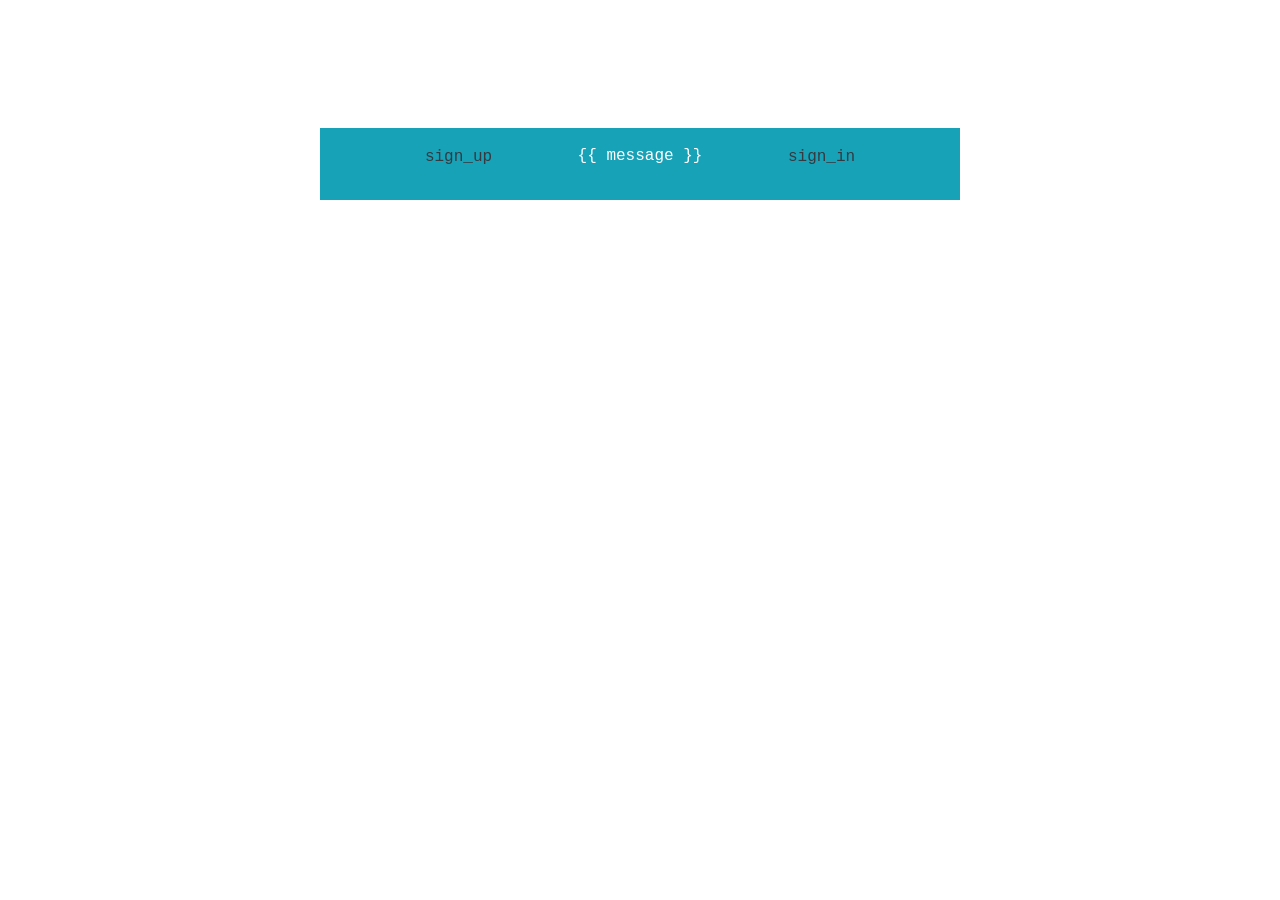
<file: templates/index.html>
<!DOCTYPE html>
<html lang="en">
<head>
    <meta charset="UTF-8">
    <title>Task1</title>
    <link rel="stylesheet" href="https://stackpath.bootstrapcdn.com/bootstrap/4.5.0/css/bootstrap.min.css" integrity="sha384-9aIt2nRpC12Uk9gS9baDl411NQApFmC26EwAOH8WgZl5MYYxFfc+NcPb1dKGj7Sk" crossorigin="anonymous">
</head>
<body>
    <div class="container bg-info text-white w-50 p-3" style="margin-top: 10%;">
        <div class="row" >
            <div class="col text-right">
                <a class="text-dark text-monospace" href="sign_up">sign_up</a>
            </div>
            <div class="col-5 text-center text-monospace">
                <p>{{ message }}</p>
            </div>
            <div class="col">
                <a class="text-dark text-monospace" href="sign_in">sign_in</a>
            </div>
        </div>        
    </div>    
</body>
</html>
</file>
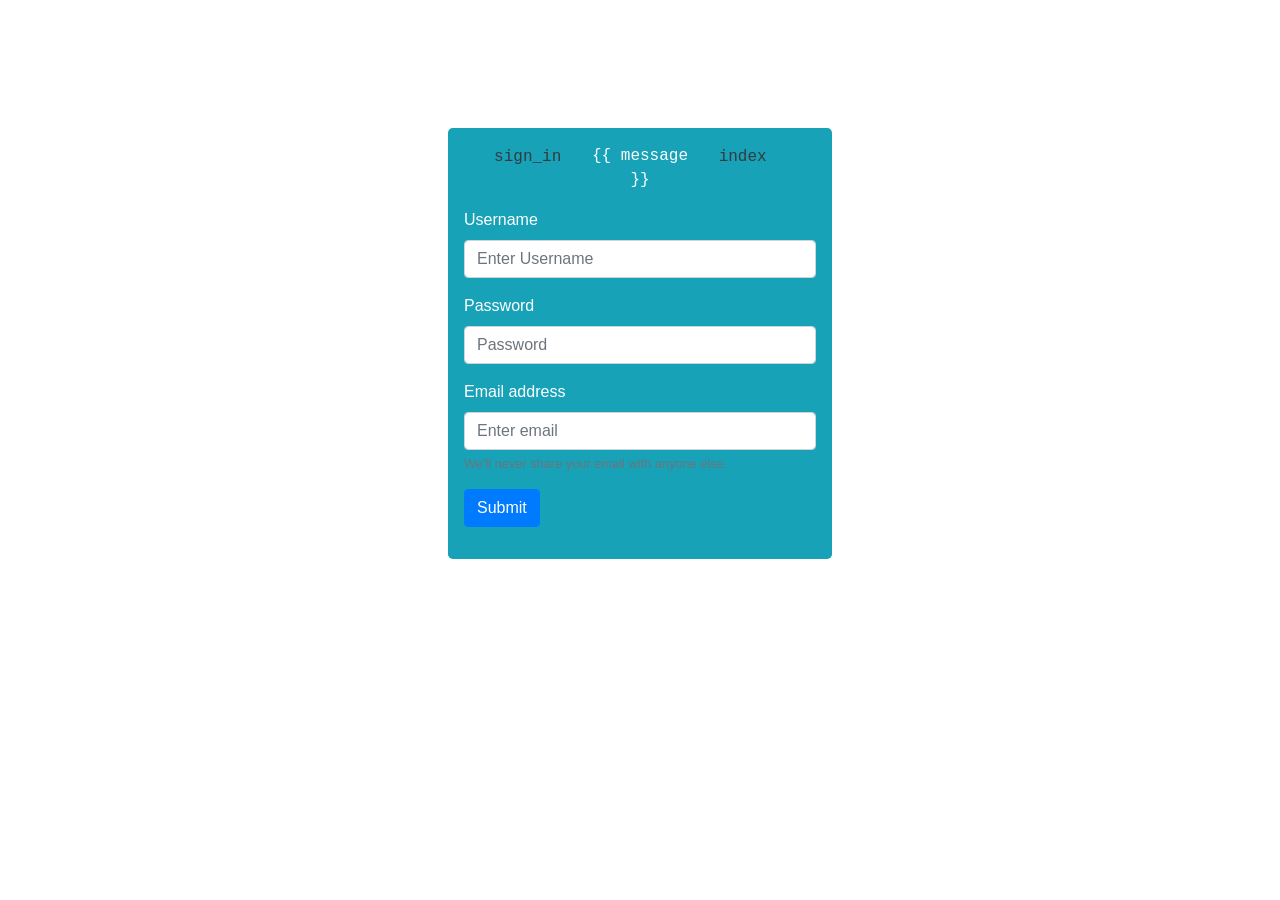
<file: templates/sign_up.html>
<!DOCTYPE html>
<html lang="en">
<head>
    <meta charset="UTF-8">
    <title>Sign_up</title>
    <link rel="stylesheet" href="https://stackpath.bootstrapcdn.com/bootstrap/4.5.0/css/bootstrap.min.css" integrity="sha384-9aIt2nRpC12Uk9gS9baDl411NQApFmC26EwAOH8WgZl5MYYxFfc+NcPb1dKGj7Sk" crossorigin="anonymous">
</head>
<body>
    <div class="container bg-info text-white p-3 rounded-lg" style="width: 30%!important; margin-top: 10%;">
        <div class="row" >
            <div class="col text-right">
                <a class="text-dark text-monospace" href="..\..\sign_in">sign_in</a>
            </div>
            <div class="col text-center text-monospace">
                <p>{{ message }}</p>
            </div>
            <div class="col">
                <a class="text-dark text-monospace" href="..\">index</a>
            </div>
        </div>
        <form action="" method="post">
            <div class="form-group">
                <label for="exampleInputEmail1">Username</label>
                <input name="user" class="form-control" placeholder="Enter Username">
                
            </div>
            <div class="form-group">
                <label for="exampleInputEmail1">Password</label>
                <input type="password"  name="password" class="form-control" aria-describedby="emailHelp" placeholder="Password">
            </div>
            <div class="form-group">
                <label for="exampleInputEmail1">Email address</label>
                <input type="email" name="email" class="form-control" aria-describedby="emailHelp" placeholder="Enter email">
                <small id="emailHelp" class="form-text text-muted">We'll never share your email with anyone else.</small>
            </div>
            <p>
                <input type="submit" value="Submit" class="btn btn-primary">
            </p>
        </form>
    </div>
</body>
</html>
</file>
